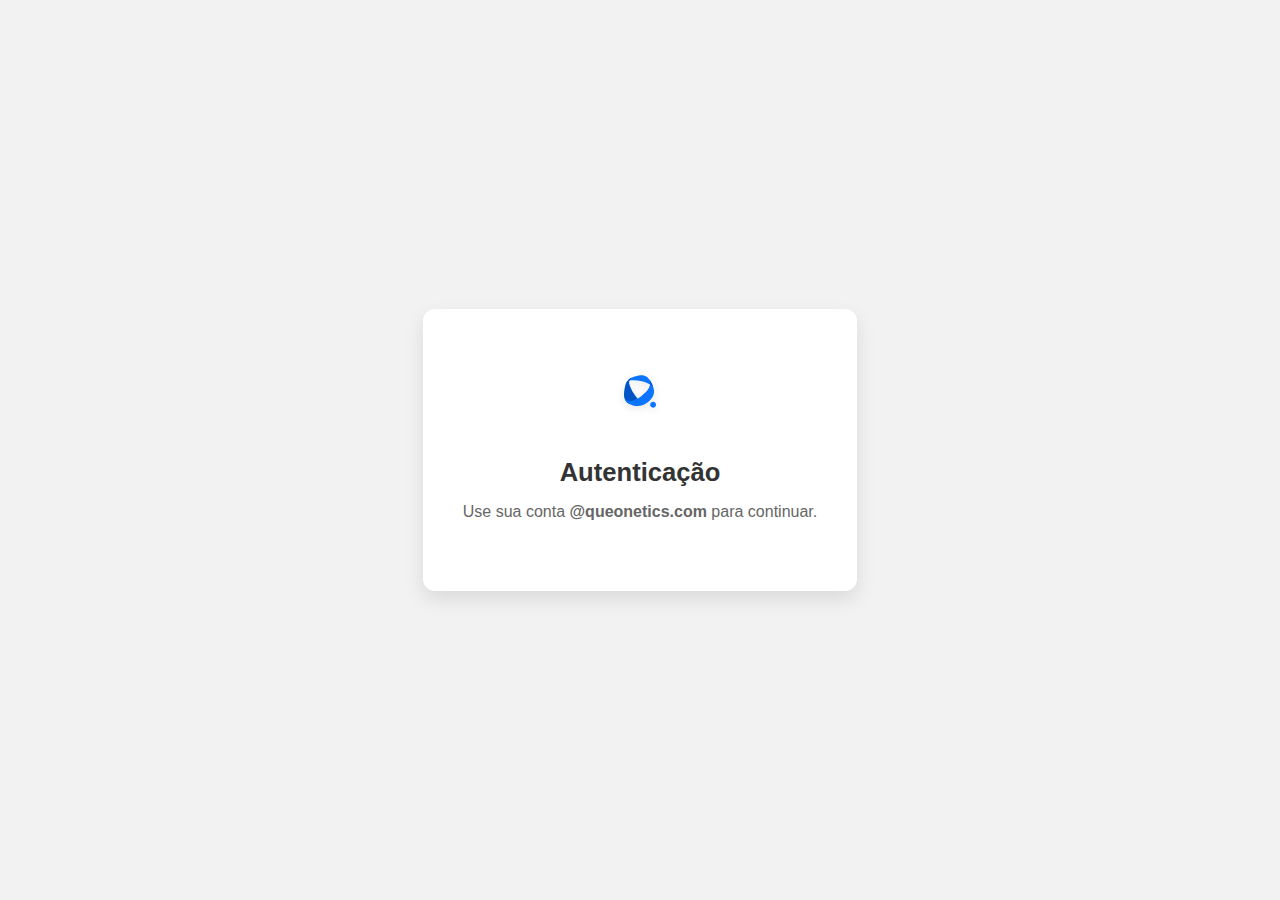
<file: login.html>
<!DOCTYPE html>
<html lang="pt-BR">
<head>
  <meta charset="UTF-8" />
  <meta name="viewport" content="width=device-width, initial-scale=1.0" />
  <title>Login com Google</title>

  <script src="https://accounts.google.com/gsi/client" async defer></script>
  <link rel="stylesheet" href="login.css" />
</head>
<body>
  <div class="login-container">
    <img src="assets/logo.svg" alt="Logo da Empresa" class="logo" />

    <h2>Autenticação</h2>
    <p>Use sua conta <strong>@queonetics.com</strong> para continuar.</p>

    <!-- Google Identity Services (inicialização + botão) -->
    <div id="g_id_onload"
         data-client_id="920466326948-i8k3q86e57ajlthgpj4i8pb6ge2vesif.apps.googleusercontent.com"
         data-callback="handleCredentialResponse"
         data-auto_prompt="false">
    </div>

    <div class="g_id_signin"
         data-type="standard"
         data-theme="outline"
         data-text="signin_with"
         data-shape="pill"
         data-logo_alignment="left">
    </div>
  </div>

  <script src="login.js"></script>
</body>
</html>
</file>
<file: login.css>
body {
  display: flex;
  justify-content: center;
  align-items: center;
  height: 100vh;
  font-family: Arial, sans-serif;
  background-color: #f2f2f2;
  margin: 0;
}

.login-container {
  text-align: center;
  background: #ffffff;
  padding: 40px;
  border-radius: 12px;
  box-shadow: 0 8px 20px rgba(0, 0, 0, 0.1);
}

.login-container img.logo {
  width: 120px;
  height: auto;
  margin-bottom: 20px;
  filter: drop-shadow(0 2px 4px rgba(0, 0, 0, 0.1));
}

h2 {
  margin: 0;
  font-size: 1.6em;
  color: #333;
}

p {
  color: #666;
  margin-bottom: 30px;
}
</file>
